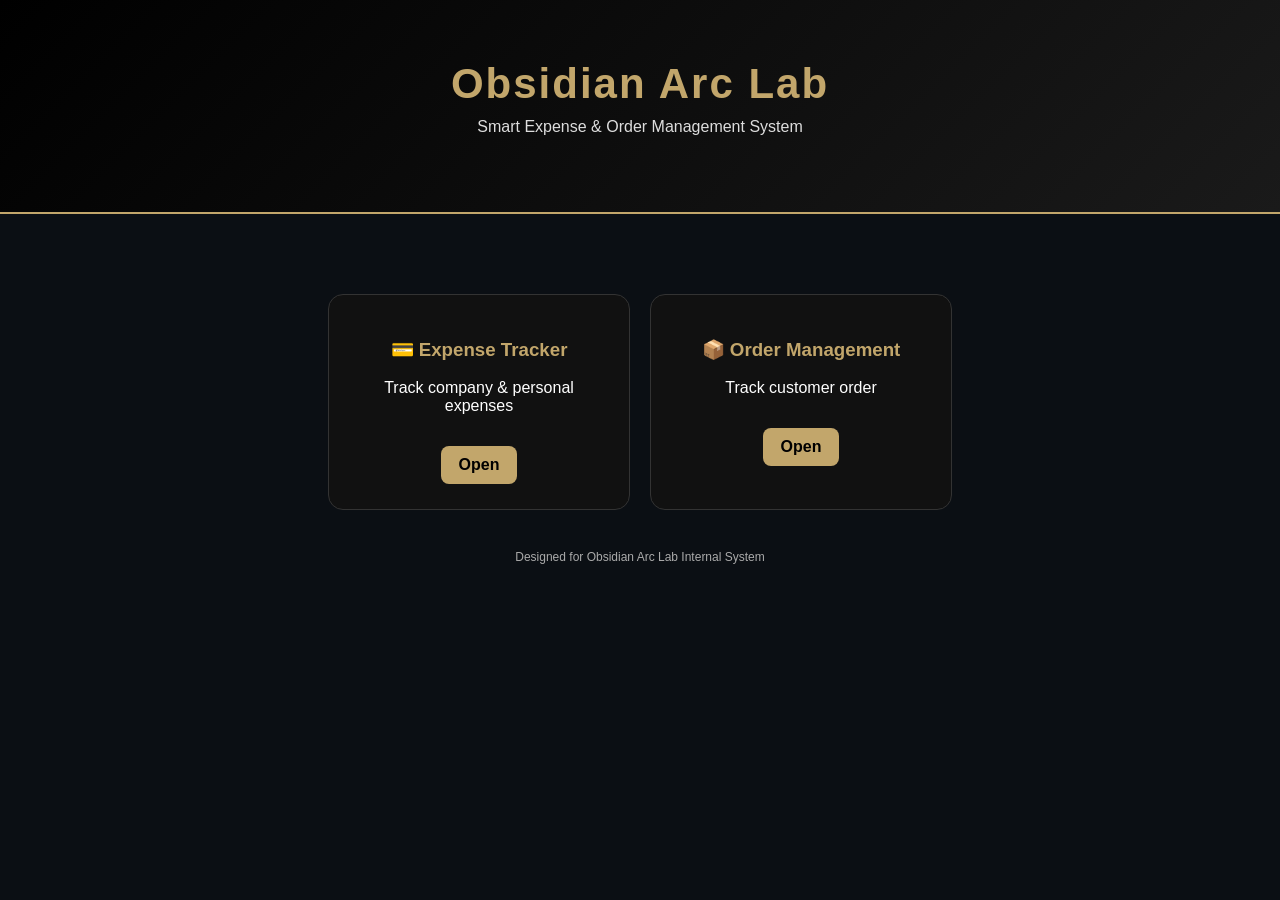
<file: INDEX.html>
<!DOCTYPE html>
<html>
<head>
  <title>Obsidian Arc Lab Management System</title>

  <style>
    body {
      margin: 0;
      font-family: Arial, sans-serif;
      background: #0b0f14; /* black */
      color: #ffffff; /* white */
    }

    .hero {
      text-align: center;
      padding: 60px 20px;
      background: linear-gradient(135deg, #000000, #1a1a1a);
      color: #c2a66b; /* khaki */
      border-bottom: 2px solid #c2a66b;
    }

    .hero h1 {
      margin: 0;
      font-size: 42px;
      letter-spacing: 2px;
    }

    .hero p {
      margin-top: 10px;
      font-size: 16px;
      color: #ddd;
    }

    .container {
      text-align: center;
      padding: 40px 20px;
    }

    .menu {
      display: flex;
      justify-content: center;
      gap: 20px;
      margin-top: 40px;
      flex-wrap: wrap;
    }

    .card {
      background: #111;
      padding: 25px;
      border-radius: 15px;
      width: 250px;
      transition: 0.3s;
      border: 1px solid #333;
    }

    .card:hover {
      transform: translateY(-8px);
      border: 1px solid #c2a66b;
      box-shadow: 0 0 15px rgba(194,166,107,0.3);
    }

    .card h3 {
      color: #c2a66b; /* khaki */
    }

    .btn {
      display: inline-block;
      margin-top: 15px;
      padding: 10px 18px;
      background: #c2a66b; /* khaki */
      color: black;
      text-decoration: none;
      border-radius: 8px;
      font-weight: bold;
    }

    .btn:hover {
      background: #e0c27a;
    }

    .footer {
      text-align: center;
      margin-top: 40px;
      font-size: 12px;
      color: #aaa;
    }
  </style>
</head>

<body>

<!-- HERO SECTION -->
<div class="hero">
  <h1>Obsidian Arc Lab</h1>
  <p>Smart Expense & Order Management System</p>
</div>

<!-- MAIN MENU -->
<div class="container">

  <div class="menu">

    <div class="card">
      <h3>💳 Expense Tracker</h3>
      <p>Track company & personal expenses</p>
      <a href="payment.html" class="btn">Open</a>
    </div>

    <div class="card">
      <h3>📦 Order Management</h3>
      <p>Track customer order</p>
      <a href="order.html" class="btn">Open</a>
    </div>

  </div>

  <div class="footer">
    Designed for Obsidian Arc Lab Internal System
  </div>

</div>

</body>
</html>
</file>
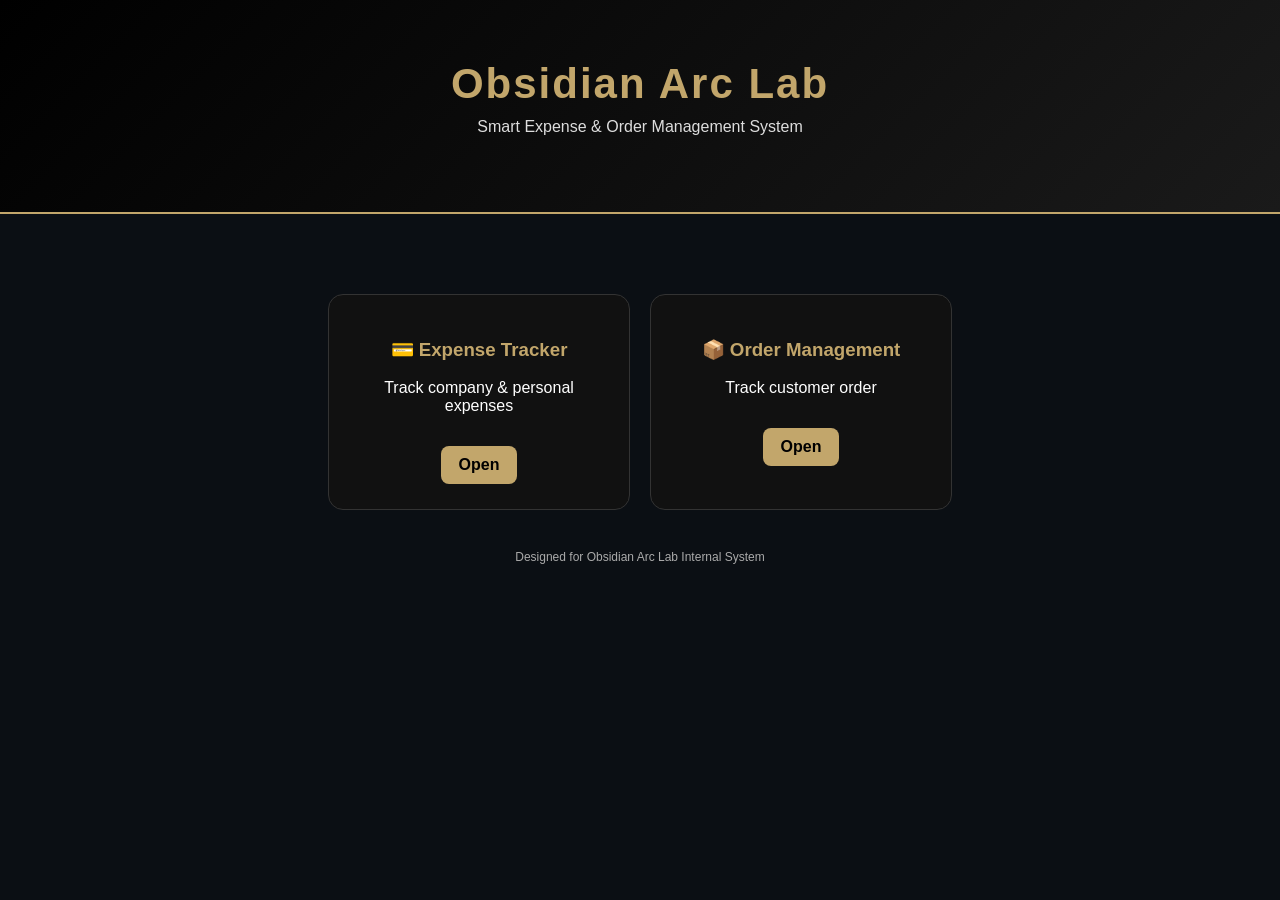
<file: index.html>
<!DOCTYPE html>
<html>
<head>
  <title>Obsidian Arc Lab Management System</title>

  <style>
    body {
      margin: 0;
      font-family: Arial, sans-serif;
      background: #0b0f14; /* black */
      color: #ffffff; /* white */
    }

    .hero {
      text-align: center;
      padding: 60px 20px;
      background: linear-gradient(135deg, #000000, #1a1a1a);
      color: #c2a66b; /* khaki */
      border-bottom: 2px solid #c2a66b;
    }

    .hero h1 {
      margin: 0;
      font-size: 42px;
      letter-spacing: 2px;
    }

    .hero p {
      margin-top: 10px;
      font-size: 16px;
      color: #ddd;
    }

    .container {
      text-align: center;
      padding: 40px 20px;
    }

    .menu {
      display: flex;
      justify-content: center;
      gap: 20px;
      margin-top: 40px;
      flex-wrap: wrap;
    }

    .card {
      background: #111;
      padding: 25px;
      border-radius: 15px;
      width: 250px;
      transition: 0.3s;
      border: 1px solid #333;
    }

    .card:hover {
      transform: translateY(-8px);
      border: 1px solid #c2a66b;
      box-shadow: 0 0 15px rgba(194,166,107,0.3);
    }

    .card h3 {
      color: #c2a66b; /* khaki */
    }

    .btn {
      display: inline-block;
      margin-top: 15px;
      padding: 10px 18px;
      background: #c2a66b; /* khaki */
      color: black;
      text-decoration: none;
      border-radius: 8px;
      font-weight: bold;
    }

    .btn:hover {
      background: #e0c27a;
    }

    .footer {
      text-align: center;
      margin-top: 40px;
      font-size: 12px;
      color: #aaa;
    }
  </style>
</head>

<body>

<!-- HERO SECTION -->
<div class="hero">
  <h1>Obsidian Arc Lab</h1>
  <p>Smart Expense & Order Management System</p>
</div>

<!-- MAIN MENU -->
<div class="container">

  <div class="menu">

    <div class="card">
      <h3>💳 Expense Tracker</h3>
      <p>Track company & personal expenses</p>
      <a href="payment.html" class="btn">Open</a>
    </div>

    <div class="card">
      <h3>📦 Order Management</h3>
      <p>Track customer order</p>
      <a href="order.html" class="btn">Open</a>
    </div>

  </div>

  <div class="footer">
    Designed for Obsidian Arc Lab Internal System
  </div>

</div>

</body>
</html>
</file>
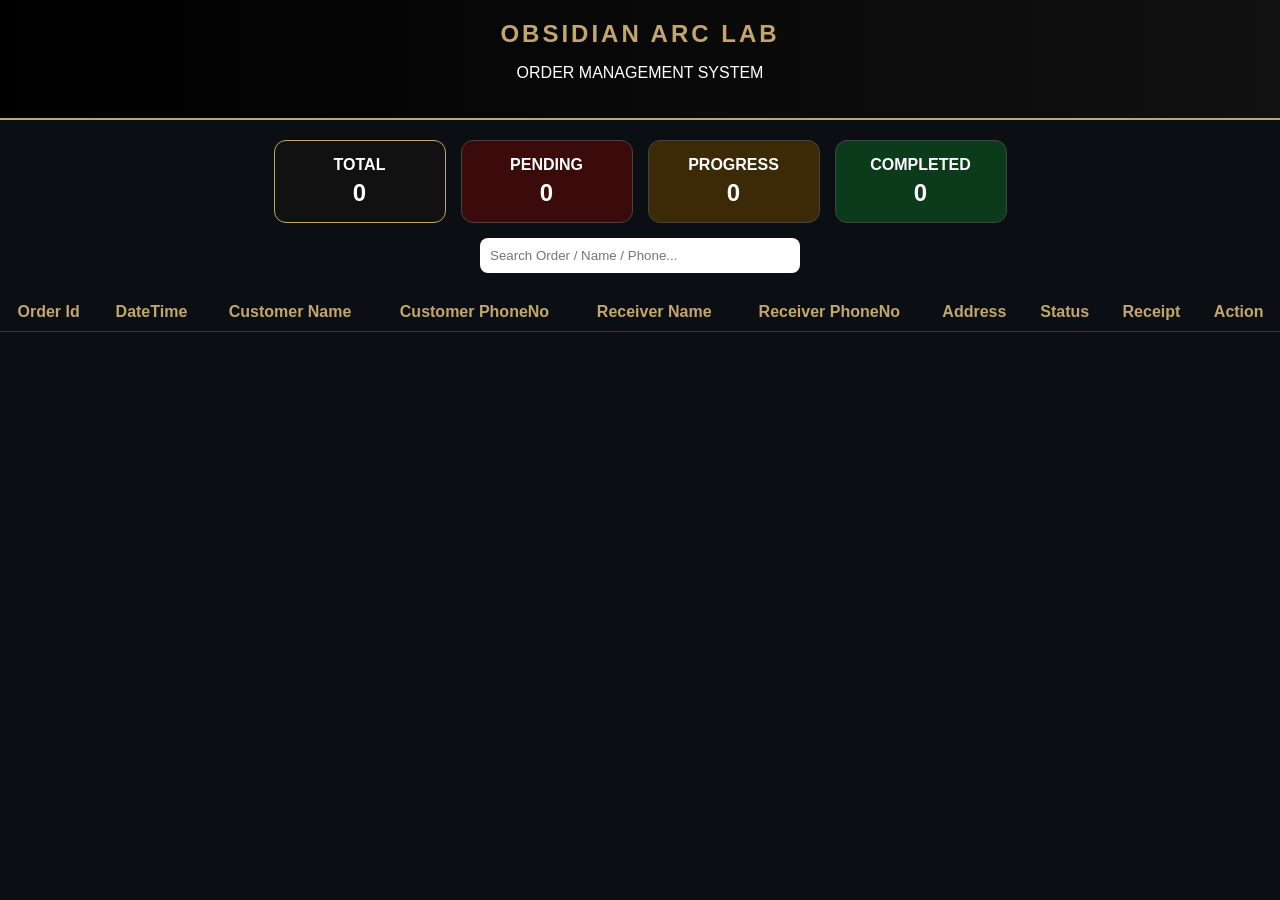
<file: order.html>
<!DOCTYPE html>
<html>
<head>
<title>Obsidian Arc Lab - Orders</title>

<style>
body{
  margin:0;
  font-family:Arial;
  background:#0b0f14;
  color:white;
}

/* HEADER */
.header{
  text-align:center;
  padding:20px;
  border-bottom:2px solid #c2a66b;
  background:linear-gradient(90deg,#000,#111);
}

.header h2{
  margin:0;
  color:#c2a66b;
  letter-spacing:3px;
}

/* DASHBOARD */
.dashboard{
  display:flex;
  justify-content:center;
  gap:15px;
  flex-wrap:wrap;
  margin-top:20px;
}

.card{
  padding:15px 25px;
  border-radius:12px;
  min-width:120px;
  text-align:center;
  font-weight:bold;
  border:1px solid #444;
}

.total{ background:#111; border-color:#c2a66b; }
.pending{ background:#3b0a0a; }
.progress{ background:#3b2a05; }
.done{ background:#0b3b1a; }

.count{
  font-size:24px;
  margin-top:5px;
}

/* 🔴 BLINK */
.blink{
  animation:blink 1s infinite;
  border:2px solid red !important;
}

@keyframes blink{
  0%{box-shadow:0 0 5px red;}
  50%{box-shadow:0 0 20px red;}
  100%{box-shadow:0 0 5px red;}
}

/* SEARCH */
.searchBox{
  text-align:center;
  margin-top:15px;
}

.searchBox input{
  width:300px;
  padding:10px;
  border-radius:8px;
  border:none;
  outline:none;
}

/* TABLE */
table{
  width:100%;
  border-collapse:collapse;
  margin-top:20px;
}

th{
  padding:10px;
  color:#c2a66b;
  border-bottom:1px solid #333;
}

td{
  padding:8px;
  font-size:12px;
  text-align:center;
  border-bottom:1px solid #333;
}

/* BUTTON */
button{
  padding:6px 10px;
  border-radius:5px;
  background:#c2a66b;
  border:none;
  cursor:pointer;
}

button:hover{
  background:#e0c27a;
}

/* STATUS */
select{
  padding:5px;
  border-radius:5px;
  color:white;
  border:1px solid #444;
  font-size:12px;
  font-weight:bold;
}

</style>
</head>

<body>

<div class="header">
<h2>OBSIDIAN ARC LAB</h2>
<p>ORDER MANAGEMENT SYSTEM</p>
</div>

<!-- DASHBOARD -->
<div class="dashboard">

  <div class="card total">
    TOTAL
    <div class="count" id="total">0</div>
  </div>

  <div class="card pending" id="pendingCard">
    PENDING
    <div class="count" id="pending">0</div>
  </div>

  <div class="card progress">
    PROGRESS
    <div class="count" id="progress">0</div>
  </div>

  <div class="card done">
    COMPLETED
    <div class="count" id="done">0</div>
  </div>

</div>

<!-- SEARCH -->
<div class="searchBox">
<input type="text" id="search" placeholder="Search Order / Name / Phone..." onkeyup="renderTable()">
</div>

<table>
<thead>
<tr>
<th>Order Id</th>
<th>DateTime</th>
<th>Customer Name</th>
<th>Customer PhoneNo</th>
<th>Receiver Name</th>
<th>Receiver PhoneNo</th>
<th>Address</th>
<th>Status</th>
<th>Receipt</th>
<th>Action</th>
</tr>
</thead>

<tbody id="table"></tbody>
</table>

<script>

const URL = "https://script.google.com/macros/s/AKfycbzmTD4ct44yQVxZ2H6yoX8JYbSiyVyot-Ge-YHLnvmqhNuC8V_flpQpZewfVrE9OR81/exec";

let dataStore = [];

/* DATE */
function formatDateTime(dt){
  if(!dt) return "";
  return new Date(dt).toLocaleString();
}

/* LOAD */
function loadData(){
fetch(URL)
.then(res=>res.text())
.then(text=>{
  dataStore = JSON.parse(text);
  updateDashboard();
  renderTable();
});
}

/* DASHBOARD */
function updateDashboard(){

let total = dataStore.length;
let pending = dataStore.filter(x=>x.status==="Pending").length;
let progress = dataStore.filter(x=>x.status==="Progress").length;
let done = dataStore.filter(x=>x.status==="Complete Order").length;

document.getElementById("total").innerText = total;
document.getElementById("pending").innerText = pending;
document.getElementById("progress").innerText = progress;
document.getElementById("done").innerText = done;

/* BLINK IF PENDING > 0 */
let card = document.getElementById("pendingCard");

if(pending > 0){
  card.classList.add("blink");
}else{
  card.classList.remove("blink");
}

}

/* TABLE */
function renderTable(){

let search = document.getElementById("search").value.toLowerCase();
let html = "";

dataStore.forEach((r,i)=>{

let text = (r.orderId+r.customerName+r.customerNo).toLowerCase();
if(!text.includes(search)) return;

/* STATUS COLOR */
let bg = "#222";
if(r.status==="Pending") bg="#7f1d1d";
else if(r.status==="Progress") bg="#854d0e";
else if(r.status==="Complete Order") bg="#14532d";

html += `
<tr>
<td>${r.orderId||""}</td>
<td>${formatDateTime(r.dateTime)}</td>
<td>${r.customerName||""}</td>
<td>${r.customerNo||""}</td>
<td>${r.receiverName||""}</td>
<td>${r.receiverPhone||""}</td>
<td>${r.receiverAddress||""}</td>


<td>
<select id="status-${i}" style="background:${bg};color:white;font-weight:bold;">
<option ${r.status==="Pending"?"selected":""}>Pending</option>
<option ${r.status==="Progress"?"selected":""}>Progress</option>
<option ${r.status==="Complete Order"?"selected":""}>Complete Order</option>
</select>
</td>

<td>
<button onclick="openReceipt(${i})">View</button>
</td>

<td>
<button onclick="updateStatus(${i})">Update</button>
</td>
</tr>
`;
});

document.getElementById("table").innerHTML = html;
}

/* UPDATE STATUS (IMPORTANT FIX) */
function updateStatus(index){

let newStatus = document.getElementById("status-"+index).value;

fetch(URL,{
  method:"POST",
  headers:{
    "Content-Type":"application/x-www-form-urlencoded"
  },
  body:new URLSearchParams({
    action:"update",
    orderId: dataStore[index].orderId,
    status:newStatus
  })
})
.then(res=>res.text())
.then(res=>{
  alert("Updated!");
  loadData();
})
.catch(err=>{
  alert("Error updating");
});

}

/* RECEIPT */
function openReceipt(i){
let url = dataStore[i].receiptLink;
if(!url) return alert("No receipt");
window.open(url,"_blank");
}

loadData();

</script>

</body>
</html>
</file>
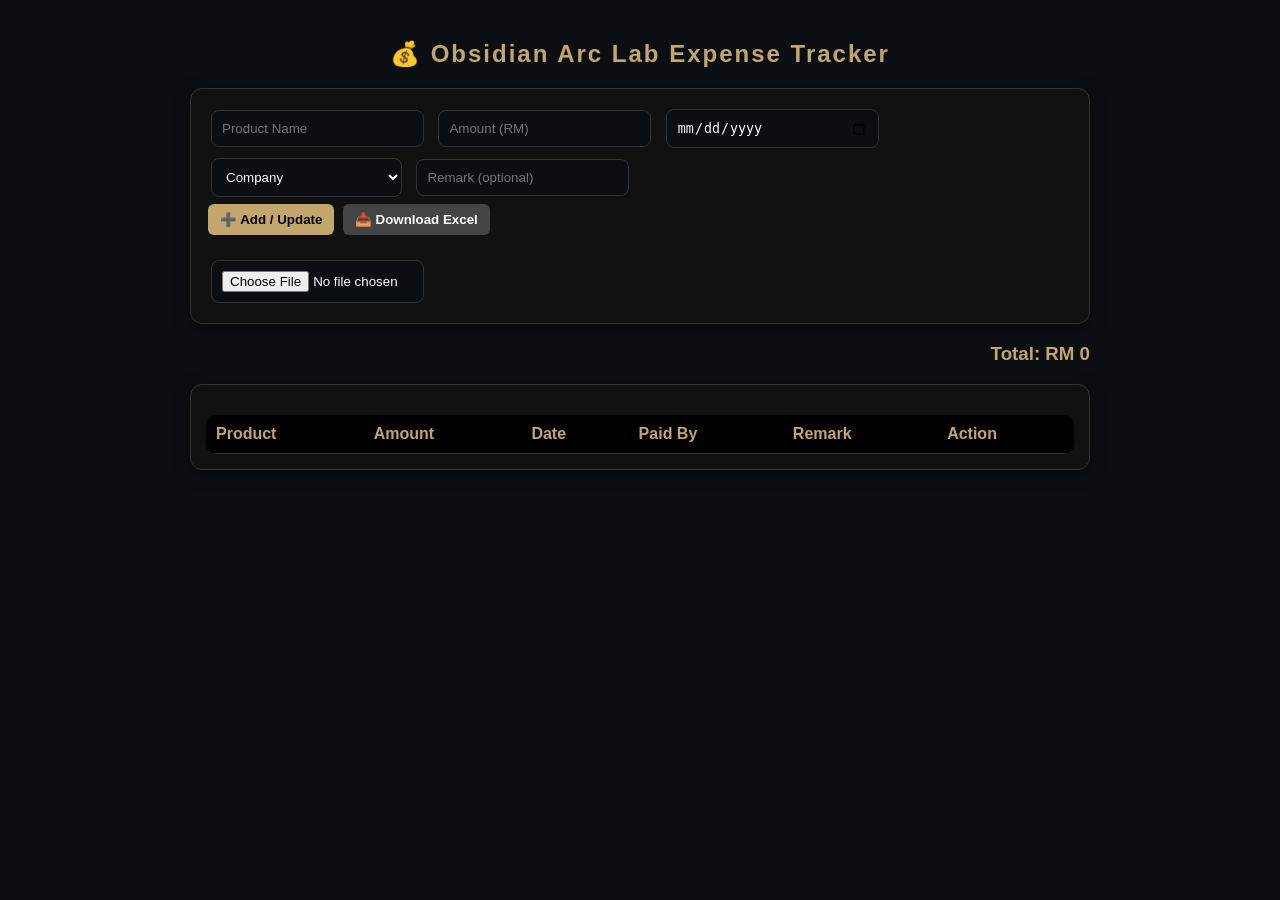
<file: payment.html>
<!DOCTYPE html>
<html lang="en">
<head>
<meta charset="UTF-8">
<title>Obsidian Arc Lab - Expense Tracker</title>

<style>
body {
  font-family: Arial, sans-serif;
  margin: 0;
  padding: 0;
  background: #0b0f14; /* black */
  color: #ffffff; /* white */
}

.container {
  max-width: 900px;
  margin: auto;
  padding: 20px;
}

h2 {
  text-align: center;
  margin-bottom: 20px;
  color: #c2a66b; /* khaki */
  letter-spacing: 2px;
}

/* CARD */
.card {
  background: #111;
  padding: 15px;
  border-radius: 12px;
  border: 1px solid #333;
  box-shadow: 0 4px 15px rgba(0,0,0,0.5);
  margin-bottom: 15px;
}

/* INPUT */
input, select {
  padding: 10px;
  margin: 5px;
  border-radius: 8px;
  border: 1px solid #333;
  outline: none;
  width: 22%;
  background: #0b0f14;
  color: white;
}

/* BUTTONS */
button {
  padding: 8px 12px;
  margin: 2px;
  border: none;
  border-radius: 6px;
  cursor: pointer;
  font-weight: bold;
}

.add-btn { 
  background: #c2a66b; 
  color: black; 
}

.add-btn:hover { 
  background: #e0c27a; 
}

.download-btn { 
  background: #444; 
  color: white; 
}

.download-btn:hover { 
  background: #666; 
}

.edit-btn { 
  background: #c2a66b; 
  color: black; 
}

.delete-btn { 
  background: #8b0000; 
  color: white; 
}

/* TABLE */
table {
  width: 100%;
  border-collapse: collapse;
  margin-top: 15px;
  background: #111;
  border-radius: 10px;
  overflow: hidden;
}

th, td {
  padding: 10px;
  text-align: left;
  border-bottom: 1px solid #333;
}

/* HEADER */
th {
  background: #000;
  color: #c2a66b;
}

/* TOTAL */
h3 {
  text-align: right;
  color: #c2a66b;
}

</style>
</head>

<body>

<div class="container">

<h2>💰   Obsidian Arc Lab Expense Tracker</h2>

<div class="card">
<input id="product" placeholder="Product Name">
<input id="amount" type="number" placeholder="Amount (RM)">
<input id="date" type="date">

<select id="paidType" onchange="toggleOwnerInput()">
<option value="Company">Company</option>
<option value="Own">Own</option>
</select>

<input id="ownerName" placeholder="Owner Name (if Own)" style="display:none;">
<input id="remark" placeholder="Remark (optional)">

<br>
<button class="add-btn" onclick="addOrUpdate()">➕ Add / Update</button>
<button class="download-btn" onclick="downloadExcel()">📥 Download Excel</button>

<br><br>
<input type="file" id="fileInput" accept=".csv" onchange="loadFile(event)">
</div>

<h3>Total: RM <span id="total">0</span></h3>

<div class="card">
<table>
<thead>
<tr>
<th>Product</th>
<th>Amount</th>
<th>Date</th>
<th>Paid By</th>
<th>Remark</th>
<th>Action</th>
</tr>
</thead>
<tbody id="table"></tbody>
</table>
</div>

</div>

<script>
let data = [];
let editIndex = -1;

function toggleOwnerInput() {
  document.getElementById("ownerName").style.display =
    (paidType.value === "Own") ? "inline-block" : "none";
}

function render() {
  let table = document.getElementById("table");
  table.innerHTML = "";
  let total = 0;

  data.forEach((d, index) => {
    total += Number(d.amount);

    table.innerHTML += `
      <tr>
        <td>${d.product}</td>
        <td>${d.amount}</td>
        <td>${d.date}</td>
        <td>${d.paidType}${d.ownerName ? ' - ' + d.ownerName : ''}</td>
        <td>${d.remark || ''}</td>
        <td>
          <button class="edit-btn" onclick="editData(${index})">Edit</button>
          <button class="delete-btn" onclick="deleteData(${index})">Delete</button>
        </td>
      </tr>
    `;
  });

  document.getElementById("total").innerText = total;
}

function addOrUpdate() {
  let product = document.getElementById("product").value;
  let amount = document.getElementById("amount").value;
  let date = document.getElementById("date").value;
  let paidType = document.getElementById("paidType").value;
  let ownerName = document.getElementById("ownerName").value;
  let remark = document.getElementById("remark").value;

  if (!product || !amount || !date) {
    alert("Please fill all required fields");
    return;
  }

  if (paidType === "Own" && !ownerName) {
    alert("Please enter owner name");
    return;
  }

  let record = { product, amount, date, paidType, ownerName, remark };

  if (editIndex === -1) {
    data.push(record);
  } else {
    data[editIndex] = record;
    editIndex = -1;
  }

  clearInputs();
  render();
}

function editData(index) {
  let d = data[index];

  document.getElementById("product").value = d.product;
  document.getElementById("amount").value = d.amount;
  document.getElementById("date").value = d.date;
  document.getElementById("paidType").value = d.paidType;
  document.getElementById("remark").value = d.remark || "";

  toggleOwnerInput();
  document.getElementById("ownerName").value = d.ownerName || "";

  editIndex = index;
}

function deleteData(index) {
  data.splice(index, 1);
  render();
}

function clearInputs() {
  document.getElementById("product").value = "";
  document.getElementById("amount").value = "";
  document.getElementById("date").value = "";
  document.getElementById("ownerName").value = "";
  document.getElementById("remark").value = "";
}

function downloadExcel() {
  let csv = "Product,Amount,Date,PaidType,OwnerName,Remark\n";

  data.forEach(d => {
    csv += `${d.product},${d.amount},${d.date},${d.paidType},${d.ownerName || ''},${d.remark || ''}\n`;
  });

  let blob = new Blob([csv], { type: "text/csv" });
  let a = document.createElement("a");
  a.href = URL.createObjectURL(blob);
  a.download = "casidian_expense.csv";
  a.click();
}

function loadFile(event) {
  let file = event.target.files[0];
  let reader = new FileReader();

  reader.onload = function(e) {
    let rows = e.target.result.split("\n").slice(1);

    data = [];

    rows.forEach(r => {
      let cols = r.split(",");
      if (cols.length >= 3 && cols[0]) {
        data.push({
          product: cols[0],
          amount: cols[1],
          date: cols[2],
          paidType: cols[3] || "",
          ownerName: cols[4] || "",
          remark: cols[5] || ""
        });
      }
    });

    render();
  };

  reader.readAsText(file);
}
</script>

</body>
</html>
</file>
